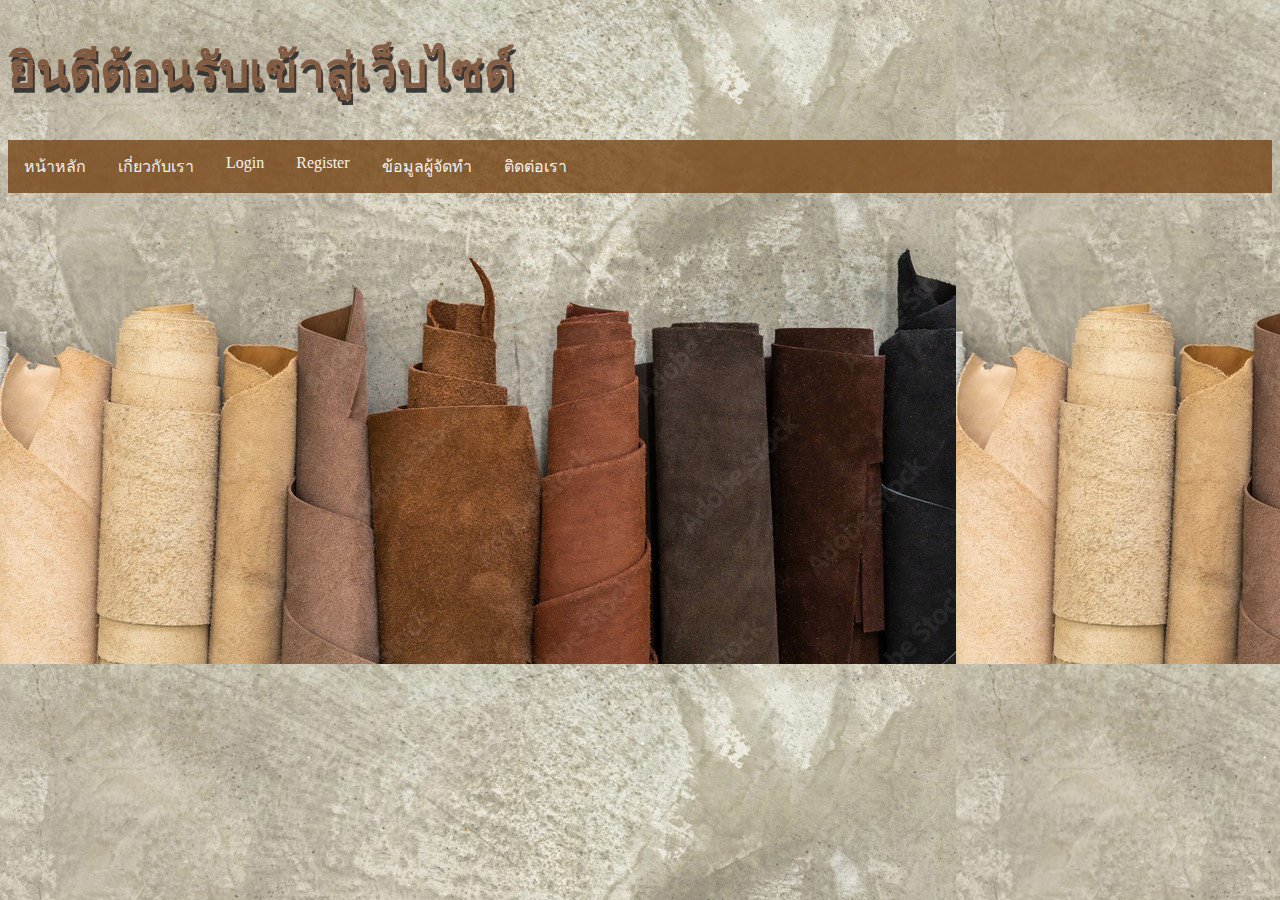
<file: index.html>
<!DOCTYPE html>
<html lang="en">
<head>
    <meta charset="UTF-8">
    <meta http-equiv="X-UA-Compatible" content="IE=edge">
    <meta name="viewport" content="width=device-width, initial-scale=1.0">
    <title>หน้าหลัก</title>
    <link rel="stylesheet" href="./script/styles.css"/>
</head>
<body class="bgimgo">
 <h1 class="f48">ยินดีต้อนรับเข้าสู่เว็บไซด์</h1> 
 <ul style="list-style-type:none; ">
    <li><a href="index.html">หน้าหลัก</a></li>
    <li><a href="about.html">เกี่ยวกับเรา</a></li>
    <li><a href="login.html">Login</a></li>
    <li><a href="register.html">Register</a></li>
    <li><a href="profile.html">ข้อมูลผู้จัดทำ</a></li>
    <li><a href="contact.html">ติดต่อเรา</a></li>
</ul>
</body>
</html>
</file>
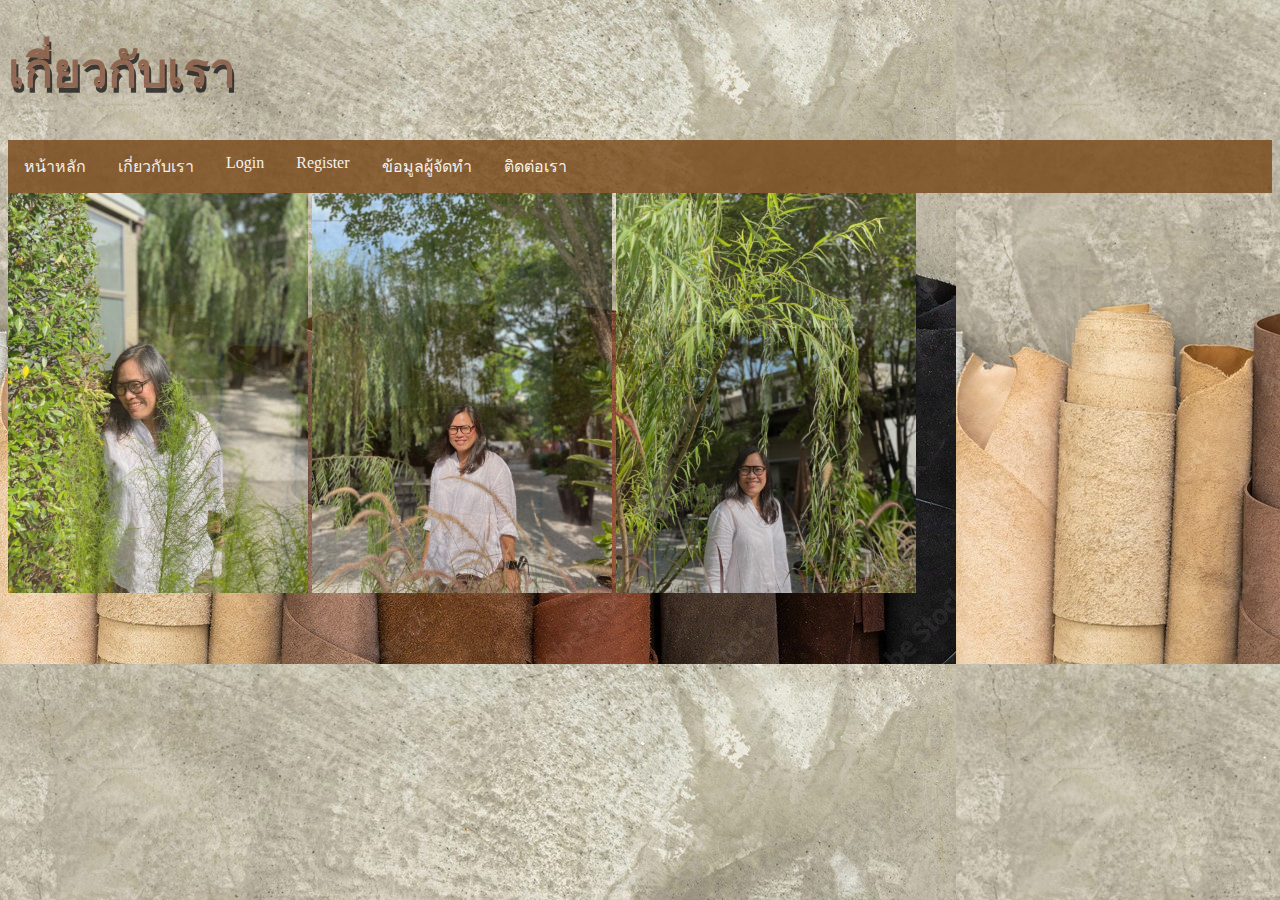
<file: about.html>
<!DOCTYPE html>
<html lang="en">

<head>
    <meta charset="UTF-8">
    <meta http-equiv="X-UA-Compatible" content="IE=edge">
    <meta name="viewport" content="width=device-width, initial-scale=1.0">
    <title>เกี่ยวกับเรา</title>
</head>
<!DOCTYPE html>
<html lang="en">

<head>
    <meta charset="UTF-8">
    <meta http-equiv="X-UA-Compatible" content="IE=edge">
    <meta name="viewport" content="width=device-width, initial-scale=1.0">
    <title>Document</title>
    <link rel="stylesheet" href="./script/styles.css"/>
    <style>
        h1 {
            color: rgb(134, 86, 64);
            font-size: 48px;
            text-shadow: 2px 5px rgb(26, 25, 25);
        }

      

        a {
            color: #ffffff;
        }

        ul {
            list-style: none;
        }

        ul {
            list-style-type: none;
            margin: 0;
            padding: 0;
            overflow: hidden;
            background-color: rgb(119, 70, 23);
        }

        li {
            float: left;
        }

        li a {
            display: block;
            color: white;
            text-align: center;
            padding: 14px 16px;
            text-decoration: none;
        }

        /* Change the link color to #111 (black) on hover */
        li a:hover {
            background-color: rgb(192, 147, 87);
        }
    </style>

</head>

<body class="bgimgo">

    <h1>เกี่ยวกับเรา</h1>
    <ul>
        <li><a href="index.html">หน้าหลัก</a></li>
        <li><a href="about.html">เกี่ยวกับเรา</a></li>
        <li><a href="login.html">Login</a></li>
        <li><a href="register.html">Register</a></li>
        <li><a href="profile.html">ข้อมูลผู้จัดทำ</a></li>
        <li><a href="contact.html">ติดต่อเรา</a></li>
    </ul>

    <img src="./images/renuka2.jpg" height="400px" />
    <img src="./images/renuka1.jpg" height="400px" />
    <img src="./images/renuka.jpg" height="400px" />

</body>

</html>
</file>
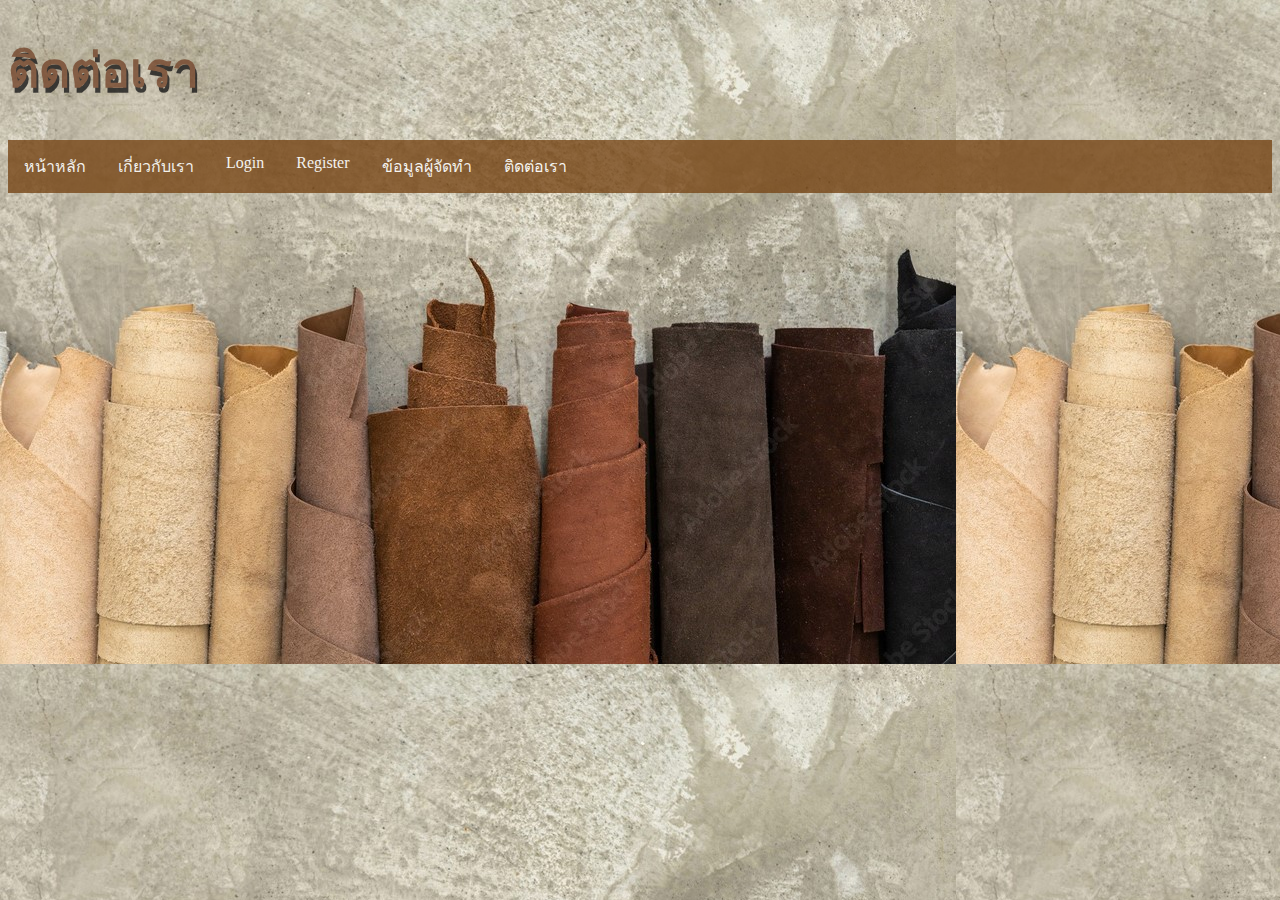
<file: contact.html>
<!DOCTYPE html>
<html lang="en">
<head>
    <meta charset="UTF-8">
    <meta http-equiv="X-UA-Compatible" content="IE=edge">
    <meta name="viewport" content="width=device-width, initial-scale=1.0">
    <title>ติดต่อเรา</title>
    <link rel="stylesheet" href="./script/styles.css"/>
</head>
<body class="bgimgo">
    <h1 class="f48">ติดต่อเรา</h1>
    <ul>
        <li><a href="index.html">หน้าหลัก</a></li>
        <li><a href="about.html">เกี่ยวกับเรา</a></li>
        <li><a href="login.html">Login</a></li>
        <li><a href="register.html">Register</a></li>
        <li><a href="profile.html">ข้อมูลผู้จัดทำ</a></li>
        <li><a href="contact.html">ติดต่อเรา</a></li>
    </ul>
</body>
</html>
</file>
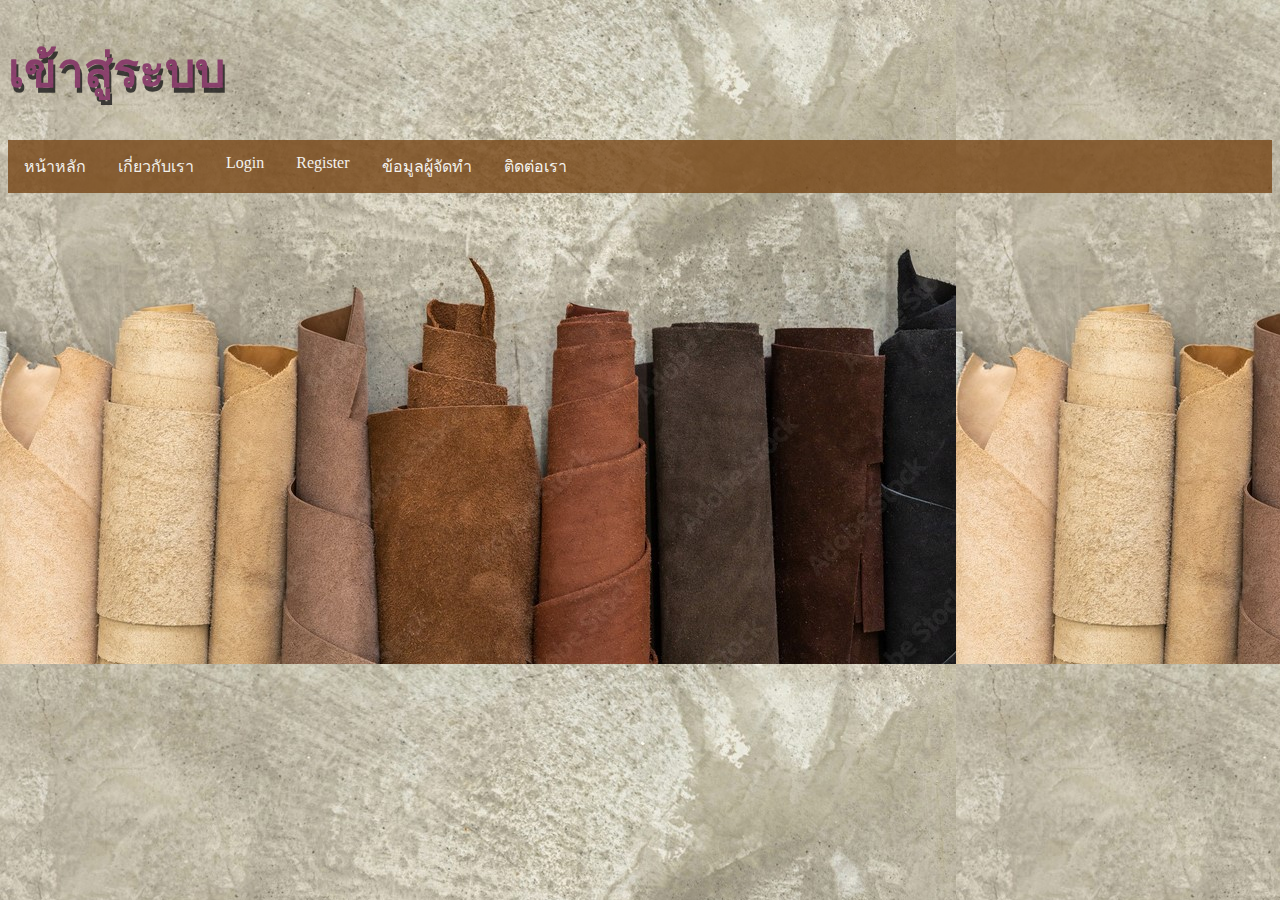
<file: login.html>
<!DOCTYPE html>
<html lang="en">
<head>
    <meta charset="UTF-8">
    <meta http-equiv="X-UA-Compatible" content="IE=edge">
    <meta name="viewport" content="width=device-width, initial-scale=1.0">
    <title>เข้าสู่ระบบ</title>
    <link rel="stylesheet" href="./script/styles.css"/>
</head>
<body class="bgimgo">
<h1 class="pink">เข้าสู่ระบบ</h1>
<ul style="list-style-type:none;">
    <li><a href="index.html">หน้าหลัก</a></li>
    <li><a href="about.html">เกี่ยวกับเรา</a></li>
    <li><a href="login.html">Login</a></li>
    <li><a href="register.html">Register</a></li>
    <li><a href="profile.html">ข้อมูลผู้จัดทำ</a></li>
    <li><a href="contact.html">ติดต่อเรา</a></li>
</ul>
</body>
</html>
</file>
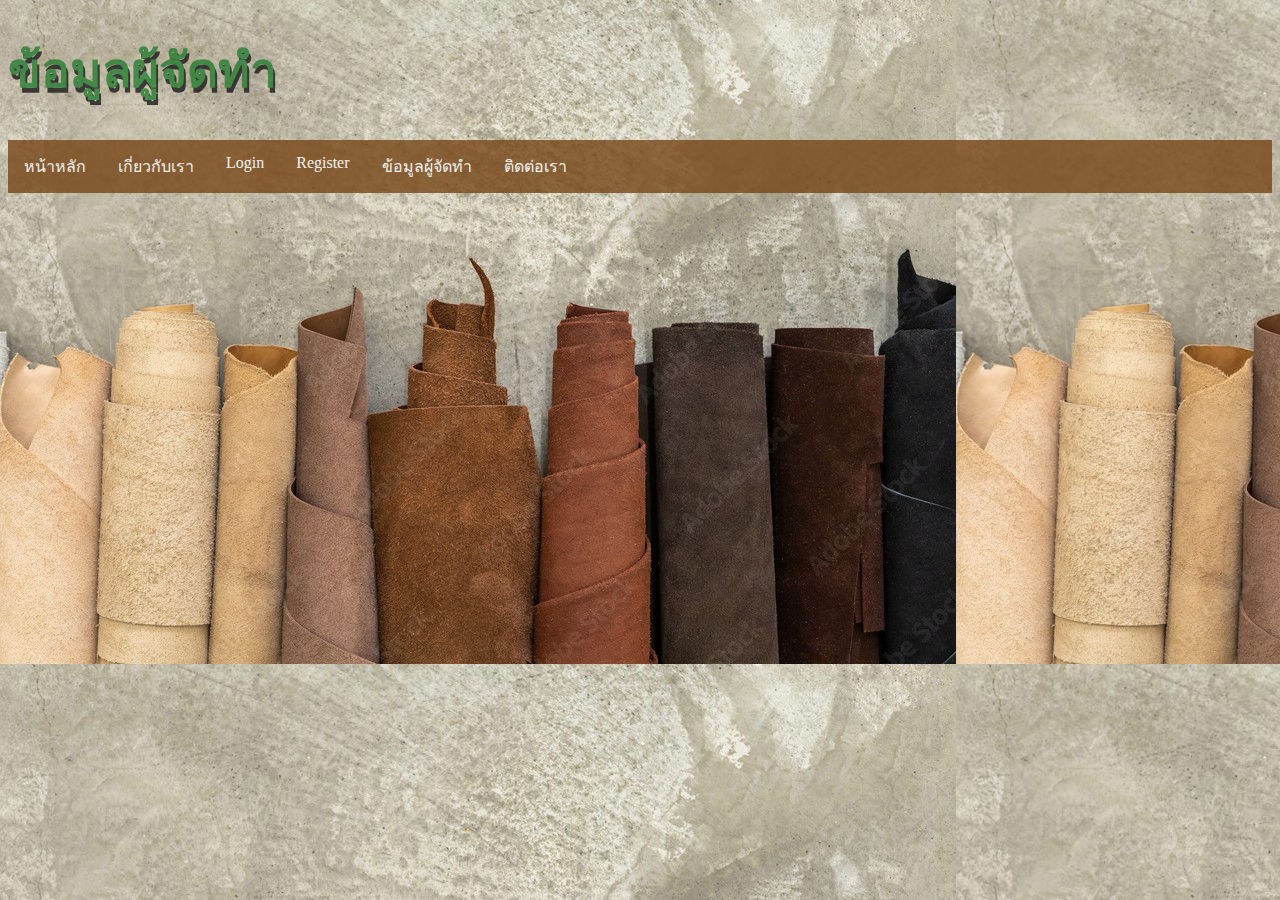
<file: profile.html>
<!DOCTYPE html>
<html lang="en">
<head>
    <meta charset="UTF-8">
    <meta http-equiv="X-UA-Compatible" content="IE=edge">
    <meta name="viewport" content="width=device-width, initial-scale=1.0">
    <title>ข้อมูลผู้จัดทำ</title>
    <link rel="stylesheet" href="./script/styles.css"/>
</head>
<body class="bgimgo">
    <h1 class="green">ข้อมูลผู้จัดทำ</h1>
    <ul>
        <li><a href="index.html">หน้าหลัก</a></li>
        <li><a href="about.html">เกี่ยวกับเรา</a></li>
        <li><a href="login.html">Login</a></li>
        <li><a href="register.html">Register</a></li>
        <li><a href="profile.html">ข้อมูลผู้จัดทำ</a></li>
        <li><a href="contact.html">ติดต่อเรา</a></li>
    </ul>
    
</body>
</html>
</file>
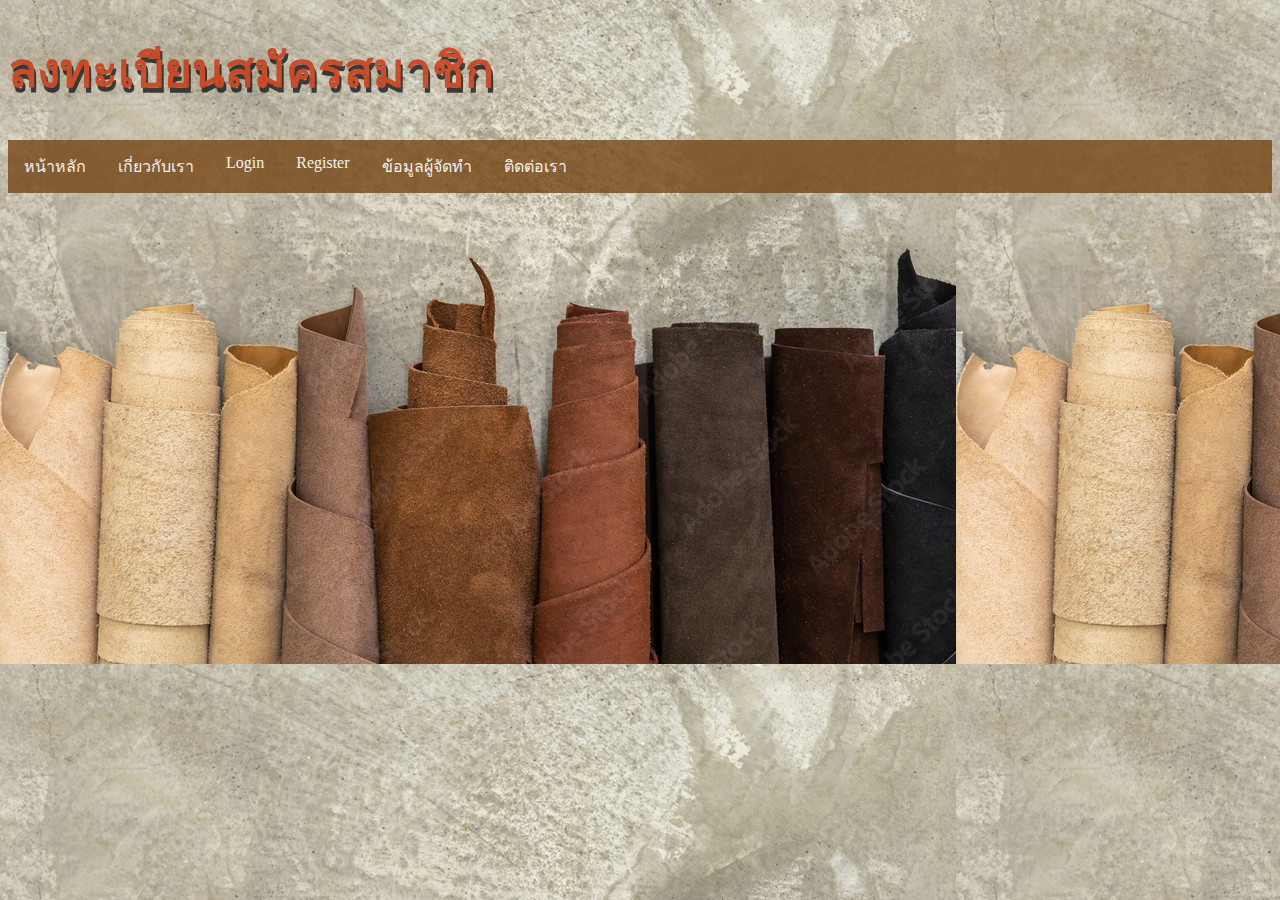
<file: register.html>
<!DOCTYPE html>
<html lang="en">
<head>
    <meta charset="UTF-8">
    <meta http-equiv="X-UA-Compatible" content="IE=edge">
    <meta name="viewport" content="width=device-width, initial-scale=1.0">
    <title>ลงทะเบียนสมัครสมาชิก</title>
    <link rel="stylesheet" href="./script/styles.css"/>
</head>
<body class="bgimgo">
    <h1 class="red">ลงทะเบียนสมัครสมาชิก</h1>
    <ul>
        <li><a href="index.html">หน้าหลัก</a></li>
        <li><a href="about.html">เกี่ยวกับเรา</a></li>
        <li><a href="login.html">Login</a></li>
        <li><a href="register.html">Register</a></li>
        <li><a href="profile.html">ข้อมูลผู้จัดทำ</a></li>
        <li><a href="contact.html">ติดต่อเรา</a></li>
    </ul>
    
</body>
</html>
</file>
<file: script/styles.css>
.f48{
    color: rgb(117, 70, 44);
    font-size: 48px;
    text-shadow: 2px 5px rgb(26, 25, 25);
}

.blue{
    color:rgb(54, 135, 167);
    font-size: 48px;
    text-shadow: 2px 5px rgb(26, 25, 25);
}

.red{
    color:rgb(201, 50, 13);
    font-size: 48px;
    text-shadow: 2px 5px rgb(26, 25, 25);
}

.green{
    color:rgb(37, 126, 49);
    font-size: 48px;
    text-shadow: 2px 5px rgb(26, 25, 25);
}

.pink{
    color:rgb(126, 37, 96);
    font-size: 48px;
    text-shadow: 2px 5px rgb(26, 25, 25);
}

.bgimg{
    background-image: url("../images/p13.jpg");
    background-repeat: repeat-x;
    opacity: 0.8;
}

.bgimgo{
    background-image: url("../images/p9.jpg");
    opacity: 0.8;
}

.bgimg13{
    background-image: url("../images/p13.jpg");
}


body{
    background-color: #F5DEB3;
}
a{
    color: #ffffff;
}
ul{
    list-style: none;
}
ul {
list-style-type: none;
margin: 0;
padding: 0;
overflow: hidden;
background-color: rgb(119, 70, 23);
}

li {
float: left;
}

li a {
display: block;
color: white;
text-align: center;
padding: 14px 16px;
text-decoration: none;
}
li a:hover {
    background-color: rgb(192, 147, 87);
  }
</file>
